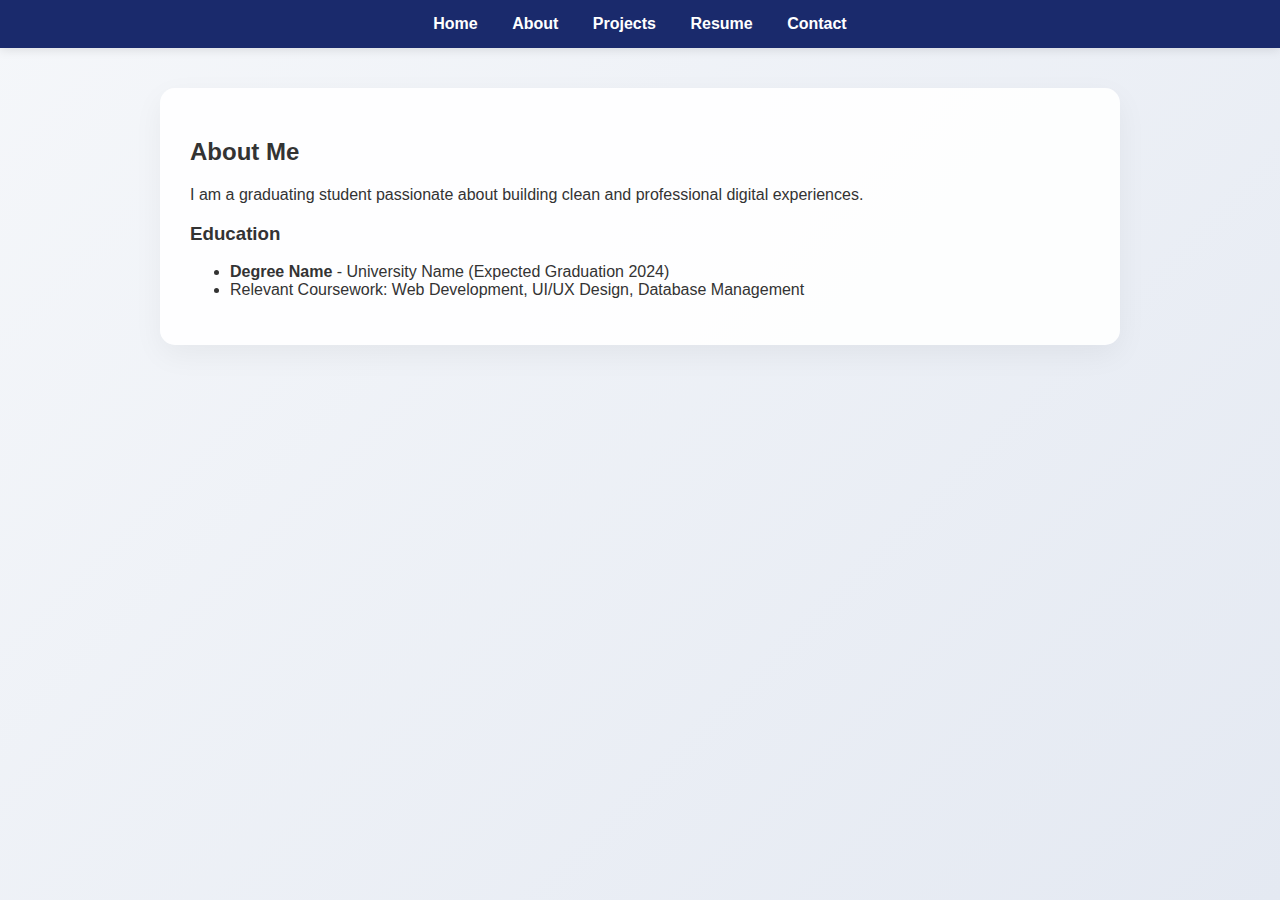
<file: about.html>
<!DOCTYPE html>
<html lang="en">
<head>
    <meta charset="UTF-8">
    <meta name="viewport" content="width=device-width, initial-scale=1.0">
    <title>About | Portfolio</title>
    <link rel="stylesheet" href="style.css">
</head>
<body>
    <nav>
        <a href="index.html">Home</a>
        <a href="about.html" class="active">About</a>
        <a href="projects.html">Projects</a>
        <a href="resume.html">Resume</a>
        <a href="contact.html">Contact</a>
    </nav>

    <section class="content">
        <h2>About Me</h2>
        <p>I am a graduating student passionate about building clean and professional digital experiences.</p>
        <h3>Education</h3>
        <ul>
            <li><strong>Degree Name</strong> - University Name (Expected Graduation 2024)</li>
            <li>Relevant Coursework: Web Development, UI/UX Design, Database Management</li>
        </ul>
    </section>
</body>
</html>
</file>
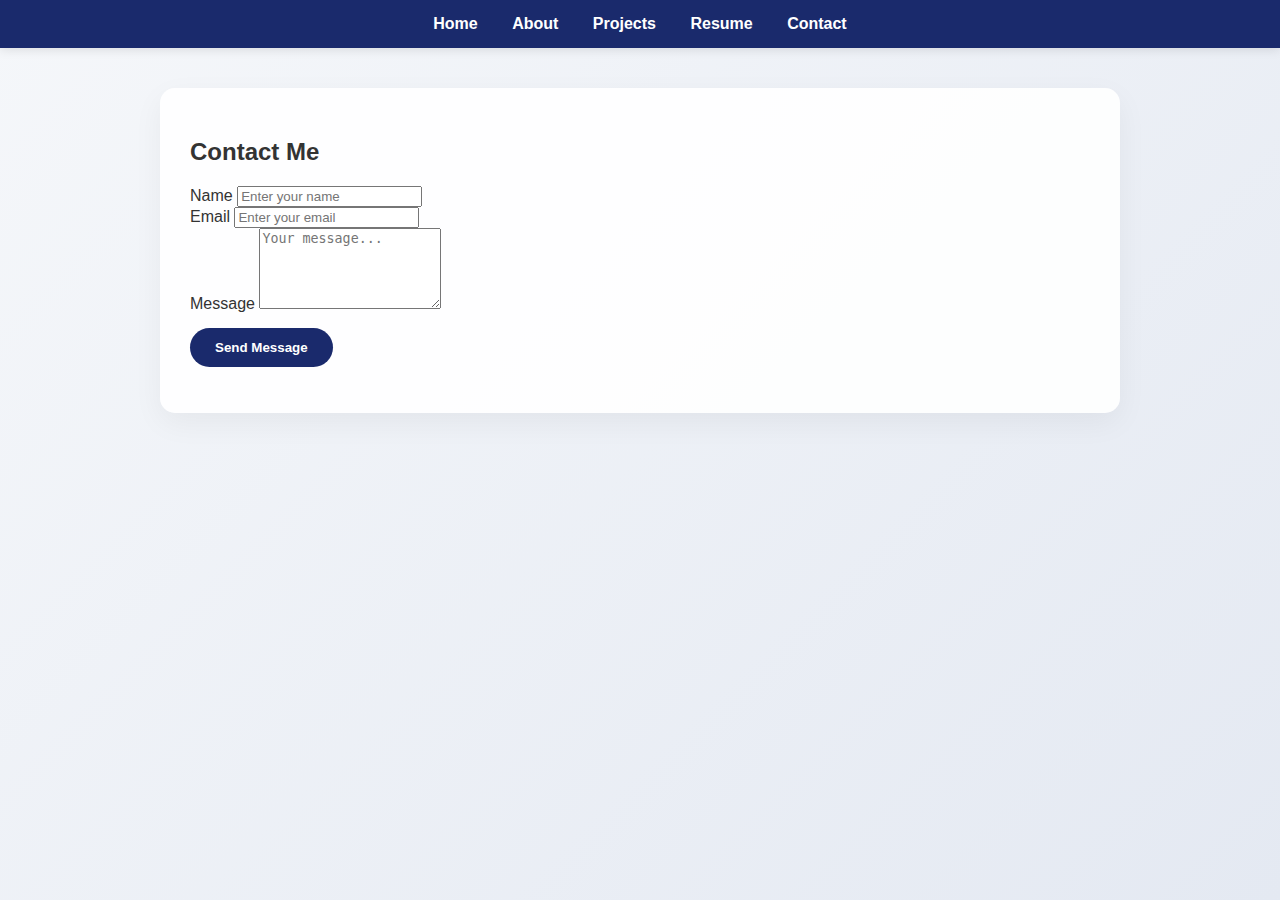
<file: contact.html>
<!DOCTYPE html>
<html lang="en">
<head>
    <meta charset="UTF-8">
    <meta name="viewport" content="width=device-width, initial-scale=1.0">
    <title>Contact | Portfolio</title>
    <link rel="stylesheet" href="style.css">
</head>
<body>
    <nav>
        <a href="index.html">Home</a>
        <a href="about.html">About</a>
        <a href="projects.html">Projects</a>
        <a href="resume.html">Resume</a>
        <a href="contact.html" class="active">Contact</a>
    </nav>

    <section class="content">
        <h2>Contact Me</h2>
        <form id="contactForm">
            <div class="form-group">
                <label>Name</label>
                <input type="text" id="name" placeholder="Enter your name">
            </div>
            <div class="form-group">
                <label>Email</label>
                <input type="email" id="email" placeholder="Enter your email">
            </div>
            <div class="form-group">
                <label>Message</label>
                <textarea id="message" rows="5" placeholder="Your message..."></textarea>
            </div>
            <button type="submit" class="btn">Send Message</button>
            <p id="error-message" style="color: red; margin-top: 10px;"></p>
        </form>
    </section>

    <script src="script.js"></script>
</body>
</html>
</file>
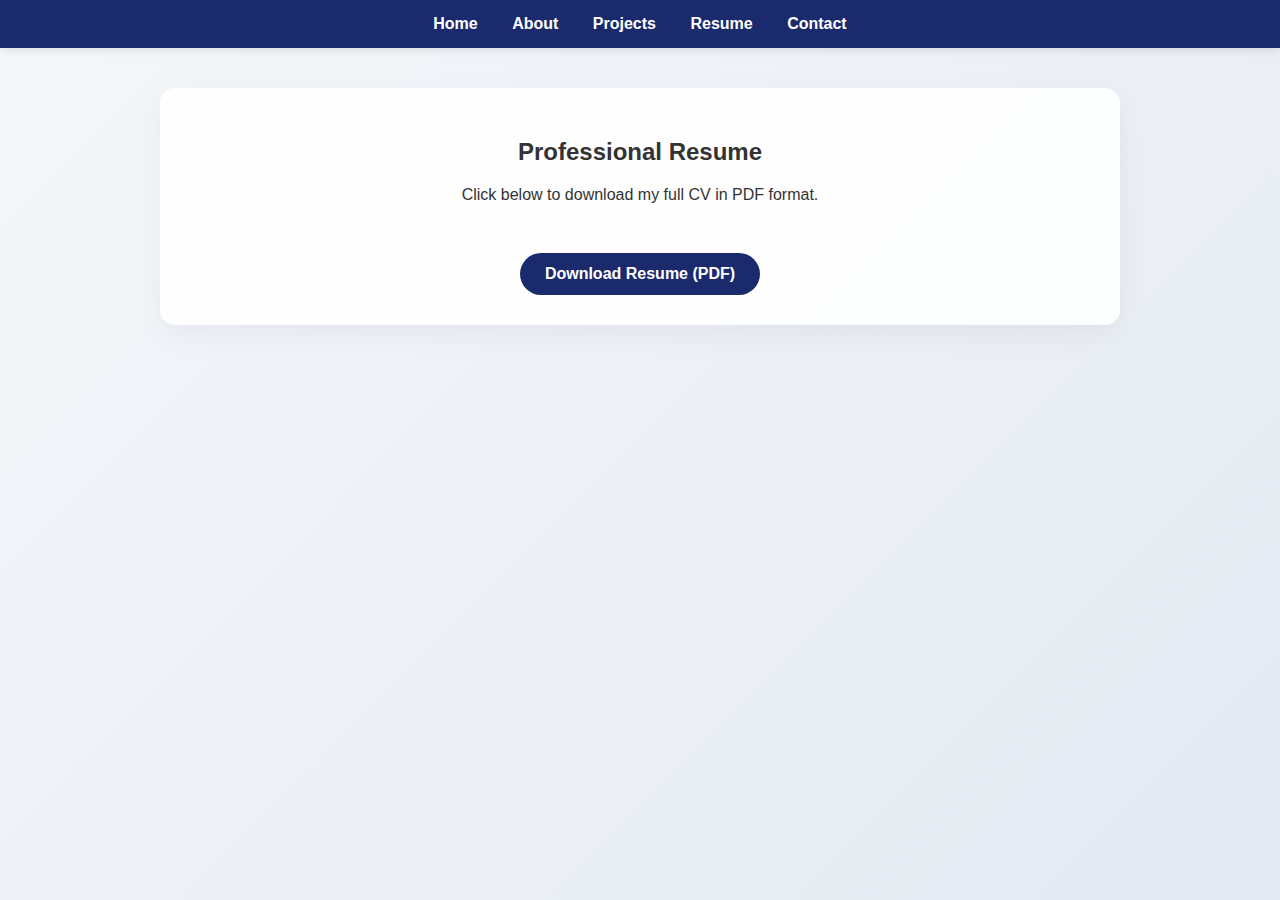
<file: resume.html>
<!DOCTYPE html>
<html lang="en">
<head>
    <meta charset="UTF-8">
    <meta name="viewport" content="width=device-width, initial-scale=1.0">
    <title>Resume | Portfolio</title>
    <link rel="stylesheet" href="style.css">
</head>
<body>
    <nav>
        <a href="index.html">Home</a>
        <a href="about.html">About</a>
        <a href="projects.html">Projects</a>
        <a href="resume.html" class="active">Resume</a>
        <a href="contact.html">Contact</a>
    </nav>

    <section class="content" style="text-align: center;">
        <h2>Professional Resume</h2>
        <p>Click below to download my full CV in PDF format.</p>
        <br>
        <a href="resume.pdf" download class="btn">Download Resume (PDF)</a>
    </section>
</body>
</html>
</file>
<file: style.css>
/* General Styles */
body {
    font-family: 'Segoe UI', Arial, sans-serif;
    margin: 0;
    padding: 0;
    color: #333;
    /* This adds a very light, colorful tint to the whole page */
    background: linear-gradient(135deg, #f5f7fa 0%, #e4e9f2 100%);
    min-height: 100vh;
}

/* Navigation - Using a Deep Professional Blue instead of Black */
nav {
    background-color: #1a2a6c; 
    padding: 15px;
    text-align: center;
    box-shadow: 0 2px 10px rgba(0,0,0,0.1);
}

nav a {
    color: #ffffff;
    margin: 0 15px;
    text-decoration: none;
    font-weight: bold;
    transition: color 0.3s;
}

nav a:hover {
    color: #ffd700; /* Gold hover effect */
}

/* Hero Section - Colorful but Professional Gradient */
.hero {
    padding: 80px 20px;
    text-align: center;
    /* A soft blue-to-purple gradient */
    background: linear-gradient(120deg, #89f7fe 0%, #66a6ff 100%);
    color: #1a2a6c;
    border-bottom: 5px solid #ffd700;
}

/* Content Sections - Slightly transparent white to show background */
.content, section {
    max-width: 900px;
    margin: 40px auto;
    padding: 30px;
    background: rgba(255, 255, 255, 0.9); 
    border-radius: 15px;
    box-shadow: 0 10px 30px rgba(0,0,0,0.05);
}

/* Project Cards - Adding a subtle border color */
.project-card {
    background: white;
    border: 1px solid #d1d9e6;
    border-radius: 10px;
    padding: 15px;
    transition: transform 0.3s;
}

.project-card:hover {
    transform: translateY(-5px);
    border-color: #66a6ff;
}

/* Button - Modern Colorful Look */
.btn {
    background-color: #1a2a6c;
    color: white;
    padding: 12px 25px;
    border-radius: 25px;
    text-decoration: none;
    display: inline-block;
    margin-top: 15px;
    border: none;
    font-weight: bold;
}
</file>
